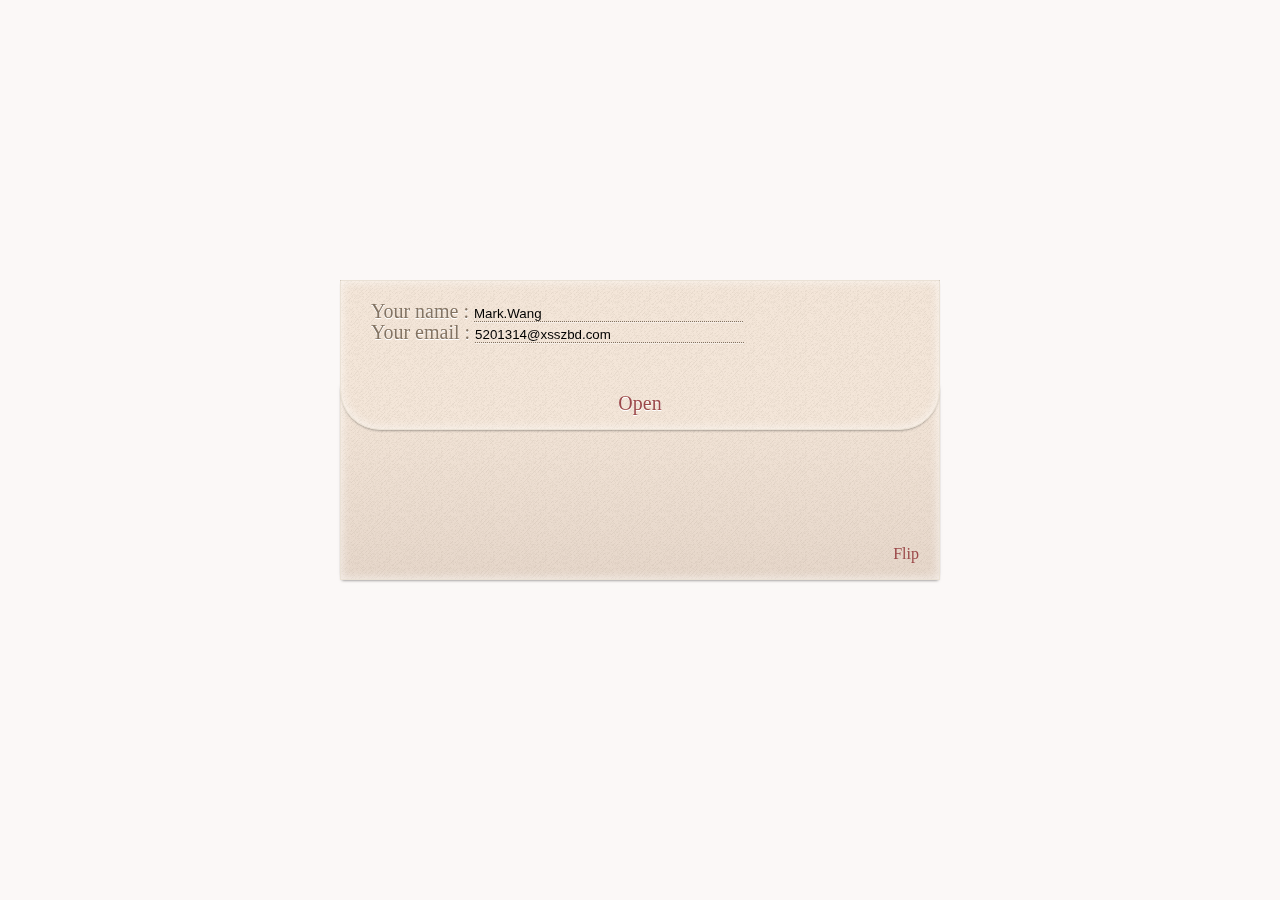
<file: index.html>
<!DOCTYPE html>
<html class="no-js" lang="en">
<head>
    <meta http-equiv="Content-Type" content="text/html; charset=UTF-8">
    <meta name="viewport" content="width=device-width, initial-scale=1">
    <meta http-equiv="X-UA-Compatible" content="IE=edge">
    <meta name="renderer" content="webkit">
    <title>致射手座的X小姐</title>
    <script src="js/modernizr.js" type="text/javascript" charset="utf-8"></script>
    <!--[if IE 8]>
    <script src="http://libs.useso.com/js/jquery/1.8.0/jquery.min.js"></script>
    <script>
        $(document).ready(function(){
            $("#contact").addClass("target");
            $("#flip2back, #close").click(function(e){
                $(".target").removeClass("target");
                e.preventDefault();
            });
            $("#open, #flip").click(function(e){
                var $anchor = $(this);
                $($anchor.attr('href')).addClass("target");
                e.preventDefault();
            });
        });
    </script>
    <![endif]-->
    <link rel="stylesheet" href="css/style.css?v=123" />
    <link rel="stylesheet" href="css/bg.css" />

</head>
<body>
<section class="container" id="contact" >
    <form class="flip">
        <div class="front">
            <h2>Contact info</h2>
            <p>唐山市碧桂园策划部</p><br>
            <p style="text-indent:2em;">梁 爽 （收）</p>
            <a id="flip2back" href="#">Drop me a line !</a>
        </div>
        <div id="content" class="back">
            <div id="letter">
                <div class="container">
                    <div class="flip">
                        <div class="front"></div>
                        <div class="back">
                            You&#39;d like us to work for you or you&#39;re here to
                            say hello ? Don&#39;t hesitate - just drop us a
                            line. You&#39;ll hear back from us soon. Thanks.
                            <a id="close" href="#">Close</a>
                        </div>
                    </div>
                </div>
                <textarea  class="required" id="message" name="message" placeholder="Your message"></textarea>
                <input type="submit" class="submit" value="Send" />
            </div>
            <div id="top">
                <a id="flip" href="#contact">Flip</a>
            </div>
            <div id="lid" class="container">
                <div class="flip">
                    <div class="front">
                        <div>
                            <label for="name">Your name :</label>
                            <input type="text"  id="name" name="name" value="Mark.Wang">
                        </div>
                        <div>
                            <label for="mail">Your email :</label>
                            <input type="text" id="mail" name="mail" value="5201314@xsszbd.com">
                        </div>
                        <a id="open" href="tree.html">Open</a>
                    </div>
                    <div class="back"></div>
                </div>
            </div>
        </div>
    </form>
</section>
<!-- background effects -->
<div id="JoynBackground">
    <img src="images/1.jpg" name="1"/>
    <img src="images/2.jpg" name="2"/>
    <img src="images/3.jpg" name="3"/>
</div>
<!-- mouse follow-->
<div id="test" style="position:fixed;top:0px;z-index:-1;"></div>

<span id="bw8-data" data-account="osp-mark"></span>

<script src="http://libs.baidu.com/jquery/1.10.2/jquery.min.js"></script>
<script src="js/bg.js"></script>
<script>
    $(document).ready(function(){
        //animate：1-far 2-near 3-powerpoint
        JoynBackground(2,10000);
    })
</script>
<!--mouse move effect-->

<script src="js/respond.js"></script>
<script src="js/sketch.min.js"></script>
<script language="JavaScript">
    function getOs(){
        var OsObject = "";
        if(navigator.userAgent.indexOf("MSIE")>0) {
            return "MSIE";
        }
        if(isFirefox=navigator.userAgent.indexOf("Firefox")>0){
            $.getScript('js/mousefollow.js');
            return "Firefox";
        }
        if(isSafari=navigator.userAgent.indexOf("Safari")>0) {
            $.getScript('js/mousefollow.js');
            return "Safari";
        }
        if(isCamino=navigator.userAgent.indexOf("Camino")>0){
            $.getScript('js/mousefollow.js');
            return "Camino";
        }
        if(isMozilla=navigator.userAgent.indexOf("Gecko/")>0){
            $.getScript('js/mousefollow.js');
            return "Gecko";
        }
    }
    getOs();
</script>
<script language="javascript" type="text/javascript"  charset="gb2312" src=" https://www.bangwo8.com/osp2016/chat/js/chatInit_v3.js?bangwo8Info=OTgwMTEyODc4OWE2N2YwOTY4MDk0MTVjYTFjOWYxMTJkOTZkMjc2ODli" async="async" id="bangwo8Info"  vn="1709" custominfo="" tagName=""></script>
</body>
</html>
</file>
<file: css/bg.css>
*{margin:0px; padding:0px;}
body{overflow:-Scroll;overflow:hidden;}
#JoynBackground{width:100%; height:100%; z-index:-999; position:absolute; top:0px; left:0px;}
#JoynBackground img{width:100%; height:100%; display:none; position:absolute;}
#login{background:#FFF; width:300px; height:300px; position:absolute; top:200px; left:200px;}
</file>
<file: css/default.css>
body{margin:0;padding:0;background:#ffe;font-size:14px;font-family:'微软雅黑','宋体',sans-serif;color:#231F20;overflow:auto}
a {color:#000;font-size:14px;}
#main{width:100%;}
#wrap{position:relative;margin:0 auto;width:1100px;height:680px;margin-top:10px;}
#text{width:400px;height:450px;left:60px;top:70px;position:absolute;}
#code{display:none;font-size:16px;}
#clock-box {position:absolute;left:60px;top:550px;font-size:28px;display:none;}
#clock-box a {font-size:28px;text-decoration:none;}
#clock{margin-left:48px;}
#clock .digit {font-size:64px;}
#canvas{margin:0 auto;width:1100px;height:680px;}
#error{margin:0 auto;text-align:center;margin-top:60px;display:none;}
.hand{cursor:pointer;}
.say{margin-left:5px;}
.space{margin-right:150px;}
</file>
<file: css/style.css>
/* reset */
html, body, div, span, applet, object, iframe,
h1, h2, h3, h4, h5, h6, p, blockquote, pre,
a, abbr, acronym, address, big, cite, code,
del, dfn, em, img, ins, kbd, q, s, samp,
small, strike, strong, sub, sup, tt, var,
b, u, i, center,
dl, dt, dd, ol, ul, li,
fieldset, form, label, legend,
table, caption, tbody, tfoot, thead, tr, th, td,
article, aside, canvas, details, embed,
figure, figcaption, footer, header, hgroup,
menu, nav, output, ruby, section, summary,
time, mark, audio, video {
    margin: 0;
    padding: 0;
    border: 0;
    font: inherit;
    font-size: 100%;
    vertical-align: baseline; }

html {
    line-height: 1; }

article, aside, details, figcaption, figure, footer, header, hgroup, menu, nav, section, summary {
    display: block; }

/* body */

body {
    font-family: Satisfy, serif;
    color: #837362;
    background: #fbf8f7; }

h2 {
    font-size: 1.5em;
    line-height: 1.6; }

/* links */

a {
    color: #9b4849;
    text-decoration: none;
    display: block; }

a:hover {
    color: #783839; }

#open {
    width: 100%;
    text-align: center;
    margin-top: 50px; }

#flip {
    padding: 160px 20px 0 0; }

#flip2back {
    margin-top: 10px; }

#close {
    position: absolute;
    bottom: 20px;
    right: 40px; }


/*****************************/

section.container {
    position: relative;
    width: 600px;
    height: 300px;
    margin: 280px auto 0;
    perspective: 1000px;
    -webkit-perspective: 1000px;
    -moz-perspective: 1000px; }

section.container > form.flip {
    width: 100%;
    height: 100%;
    position: absolute;
    -webkit-transform: rotateY(180deg);
    -moz-transform: rotateY(180deg);
    -webkit-transform-style: preserve-3d;
    -moz-transform-style: preserve-3d;
    -webkit-transition: -webkit-transform 0.7s 0s;
    -moz-transition: -moz-transform 0.7s 0s;
    -webkit-transform-origin: center center;
    -moz-transform-origin: center center;


}

section.container > form.flip > .front, section.container > form.flip > .back {
    position: absolute;
    width: 100%;
    height: 100%;
    backface-visibility: hidden;
    -webkit-backface-visibility: hidden;
    -moz-backface-visibility: hidden; }

section.container > form.flip > .back {
    -webkit-transform: rotateY(180deg);
    -moz-transform: rotateY(180deg);
    transform: rotateY(180deg);
    background: #837362;
    box-shadow: inset 0 10px 30px -10px rgba(0, 0, 0, 0.3), inset 0 1px 0 rgba(0, 0, 0, 0.2), inset 0 2px 0 rgba(255, 255, 255, 0.2);
}

section.container:target > form.flip {
    -webkit-transform: rotateY(0deg);
    -moz-transform: rotateY(0deg);
    transform: rotateY(0deg); }

.no-csstransforms3d section.container:target > form.flip > .back {
    display: none; }

.container#lid {
    position: relative;
    width: 100%;
    height: 50%;
    -webkit-perspective: 800px;
    -moz-perspective: 800px;
    perspective: 800px;
    z-index: 2;
    transition: z-index 0s 1s;
    -moz-transition: z-index 0s 1s;
    -webkit-transition: z-index 0s 1s; }

.no-csstransforms3d .container#lid {
    -webkit-transition: none;
    -moz-transition: none;
    transition: none;
}

#content:target .container#lid {
    z-index: -1;
    transition: z-index 0s .5s;
    -moz-transition: z-index 0s .5s;
    -webkit-transition: z-index 0s .5s; }

.no-csstransforms3d #content:target .container#lid {
    -webkit-transition: none;
    -moz-transition: none;
    transition: none;
}

.no-csstransforms3d .container#lid .back {
    display: none; }

.no-csstransforms3d #content:target .container#lid .back {
    display: block;
    top: -150px; }

#lid .flip {
    width: 100%;
    height: 100%; }
#lid .flip {
    position: absolute;
    -webkit-transform-style: preserve-3d;
    -moz-transform-style: preserve-3d;
    transform-style: preserve-3d;

    -webkit-transition: -webkit-transform 0.5s 1s;
    -moz-transition: -moz-transform 0.5s 1s;
    transition: -moz-transform 0.5s 1s;

    -webkit-transform-origin: left top;
    -moz-transform-origin: left top;
    transform-origin: left top; }
#lid .flip > .front, #lid .flip > .back {
    position: absolute;
    width: 100%;
    height: 100%;
    -webkit-backface-visibility: hidden;
    -moz-backface-visibility: hidden;
    backface-visibility: hidden; }
#lid .flip > .back {
    -webkit-transform: rotateX(180deg);
    -moz-transform: rotateX(180deg);
    transform: rotateX(180deg); }
#content:target #lid .flip {
    -webkit-transform: rotateX(180deg);
    -moz-transform: rotateX(180deg);
    transform: rotateX(180deg);

    -webkit-transition-duration: 0.5s;
    -moz-transition-duration: 0.5s;
    transition-duration: 0.5s;

    -webkit-transition-delay: 0s;
    -moz-transition-delay: 0s;
    transition-delay: 0s; }

#letter .flip > div, #lid .flip > div, section.container > form.flip > div {
    -webkit-box-sizing: border-box;
    -moz-box-sizing: border-box;
    box-sizing: border-box; }

#lid .flip .front, section.container > form.flip .front {
    background: beige url("../images/bg.png");
    border: 1px #eae1d5 solid;
    box-shadow: inset 0 0 10px 1px rgba(255, 255, 255, 0.6), 0 2px 3px -2px rgba(0, 0, 0, 0.6);
    padding: 20px 30px;
    color: #837362;
    text-shadow: 0 1px 0 #fff,0 1px 0 #fff; }

section.container > form.flip > .front {
    font-size: 1.25em;
    background: beige url("../images/bg.png");
    background: url("../images/stamp.png") no-repeat 450px 20px, url("../images/bg.png");
    padding: 120px 20px 20px 40%;
    border: 1px #eae1d5 solid; }

#lid .flip .front {
    font-size: 1.25em;
    border-radius: 0 0 40px 40px; }

#lid .flip .back {
    background: #837362;
    border-radius: 40px 40px 0 0;
    border: 35px solid rgba(255, 255, 255, 0.1);
    border-bottom: none;
    box-shadow: inset 0 10px 30px 10px rgba(0, 0, 0, 0.1); }

#top {
    text-align: right;
    background: beige url("../images/bg.png");
    background: -moz-linear-gradient(top, rgba(255, 255, 255, 0) 0%, rgba(163, 140, 130, 0.17) 100%), url("../images/bg.png");
    background: -webkit-gradient(linear, left top, left bottom, color-stop(0%, rgba(255, 255, 255, 0)), color-stop(100%, rgba(163, 140, 130, 0.17))), url("../images/bg.png");
    background: -webkit-linear-gradient(top, rgba(255, 255, 255, 0) 0%, rgba(163, 140, 130, 0.17) 100%), url("../images/bg.png");
    background: -o-linear-gradient(top, rgba(255, 255, 255, 0) 0%, rgba(163, 140, 130, 0.17) 100%), url("../images/bg.png");
    background: -ms-linear-gradient(top, rgba(255, 255, 255, 0) 0%, rgba(163, 140, 130, 0.17) 100%), url("../images/bg.png");
    -webkit-box-sizing: border-box;
    -moz-box-sizing: border-box;
    box-sizing: border-box;
    width: 100%;
    height: 65%;
    position: absolute;
    left: 0;
    bottom: 0;
    z-index: 1;
    border: 1px #eae1d5 solid;
    box-shadow: inset 0 0 10px 1px rgba(255, 255, 255, 0.6), 0 -2px 4px -3px rgba(0, 0, 0, 0.75), 0 2px 3px -2px rgba(0, 0, 0, 0.6); }

#letter {
    background: #fafafa;
    width: 90%;
    height: 95%;
    position: absolute;
    left: 5%;
    top: 5%;
    z-index: 0;
    -webkit-transition: .5s .5s;
    -moz-transition: .5s .5s;
    -o-transition: 0s 0s;
    transition: 0s 0s; }

#content:target #letter {
    top: -40%;
    -o-transition: .5s .5s;
    transition: .5s .5s; }

#letter .container {
    position: absolute;
    width: 100%;
    height: 50%;
    -webkit-perspective: 800px;
    -moz-perspective: 800px;
    perspective: 800px;
    top: 0;
    left: 0;
    -webkit-transition: 0s 0s;
    -moz-transition: 0s 0s;
    transition: 0s 0s;
    z-index: 1; }

#letter .flip {
    width: 100%;
    height: 100%; }
#letter .flip {
    position: absolute;
    -webkit-transform-style: preserve-3d;
    -moz-transform-style: preserve-3d;
    transform-style: preserve-3d;

    -webkit-transition: -webkit-transform 0.5s 0s;
    -moz-transition: -moz-transform 0.5s 0s;
    transition: -moz-transform 0.5s 0s;

    -webkit-transform-origin: left top;
    -moz-transform-origin: left top;
    transform-origin: left top; }
#letter .flip > .front, #letter .flip > .back {
    position: absolute;
    width: 100%;
    height: 100%;
    -webkit-backface-visibility: hidden;
    -moz-backface-visibility: hidden;
    backface-visibility: hidden; }
#letter .flip > .back {
    -webkit-transform: rotateX(180deg);
    -moz-transform: rotateX(180deg);
    transform: rotateX(180deg); }
#content:target #letter .flip {
    -webkit-transform: rotateX(180deg);
    -moz-transform: rotateX(180deg);
    transform: rotateX(180deg);

    -webkit-transition-duration: 0.5s;
    -moz-transition-duration: 0.5s;
    transition-duration: 0.5s;

    -webkit-transition-delay: 1s;
    -moz-transition-delay: 1s;
    transition-delay: 1s; }

#content:target #letter .container {
    z-index: -1;
    -webkit-transition: z-index 0s 1.5s;
    -moz-transition: z-index 0s 1.5s;
    transition: z-index 0s 1.5s; }

#letter .flip .front {
    background: #fafafa;
    box-shadow: 0 2px 3px 0 rgba(0, 0, 0, 0.2); }

.no-csstransforms3d #content:target #letter .flip .front {
    display: none; }

#letter .flip .back {
    background: #fafafa;
    background: -webkit-linear-gradient(top, #fafafa 90%, #f7f7f7 100%);
    background: -moz-linear-gradient(top, #fafafa 80%, #f7f7f7 100%);
    padding: 40px 40px 0;
    font-size: 18px;
    line-height: 1.4;
    border-bottom: 1px solid rgba(255, 255, 255, 0.5);
    box-shadow: 0 -5px 8px -4px rgba(0, 0, 0, 0.15); }

.no-csstransforms3d #content:target #letter .flip .back {
    top: -140px; }

input[type="text"] {
    background: transparent;
    border: none;
    border-bottom: 1px dotted #837362;
    box-shadow: 0 1px 0 rgba(255, 255, 255, 0.4);
    width: 50%;
    -webkit-appearance: none; }

input[type="text"]:focus {
    outline: none;
    border-bottom: 1px solid #837362;
    -webkit-appearance: none; }

textarea {
    margin: 10px auto 0;
    -webkit-box-sizing: border-box;
    -moz-box-sizing: border-box;
    box-sizing: border-box;
    width: 90%;
    height: 160px;
    padding: 10px;
    display: block;
    background: transparent;
    background: rgba(255, 255, 255, 0.07);
    border: 1px dashed #c8bfb6; }
textarea:focus {
    outline: none;
    background-color: rgba(255, 255, 255, 0.12);
    border-color: rgba(255, 255, 255, 0.46);
    box-shadow: inset 0 0 2px rgba(0, 0, 0, 0.1); }

input[type="submit"] {
    cursor: pointer;
    display: block;
    margin: 10px auto;
    -webkit-appearance: none;
    font-size: .9em;
    background: #9b4849;
    padding: 5px 20px;
    border-radius: 3px;
    border: 1px solid #9b4849;
    box-shadow: inset 0 1px 0 rgba(255, 255, 255, 0.5);
    color: #fff;
    -webkit-transition: background .5s; }

input[type="submit"]:hover {
    background: #783839; }

/*-------ie8-----------*/
.container.target > form.flip > .back, #content.target #letter .flip .front {display: none;}
#content.target .container#lid  {z-index: -1;}
#content.target .container#lid .back {
    display: block;
    top: -150px; }
#content.target #letter  {top: -40%;}
#content.target #letter .flip .back { top: -140px; }
</file>
